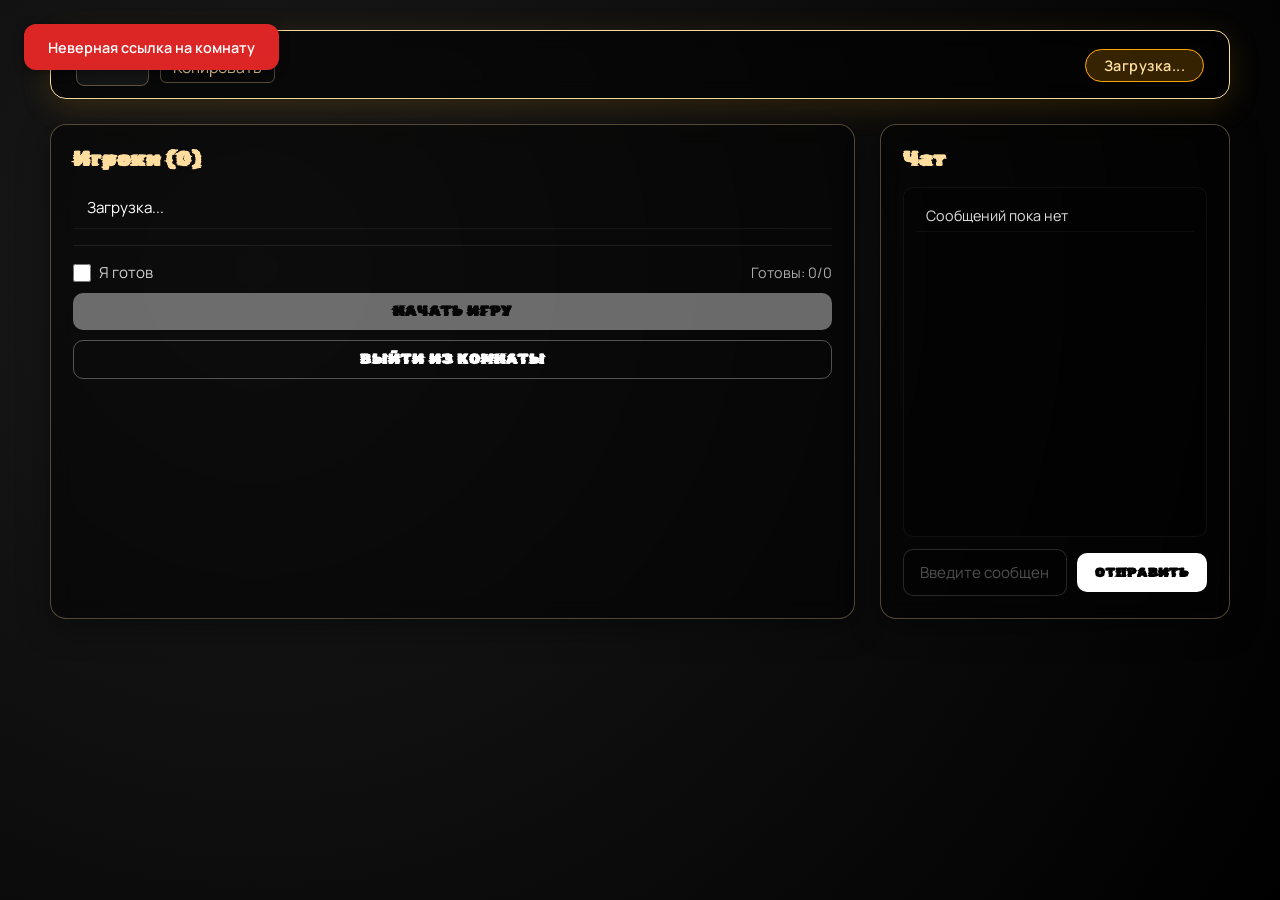
<file: room.html>
<!DOCTYPE html>
<html lang="ru">
<head>
    <meta charset="UTF-8">
    <meta name="viewport" content="width=device-width, initial-scale=1.0, user-scalable=no">
    <title>Бункер — Игровая комната</title>
    <link rel="preconnect" href="https://fonts.googleapis.com">
    <link rel="preconnect" href="https://fonts.gstatic.com" crossorigin>
    <link href="https://fonts.googleapis.com/css2?family=Rubik+Glitch&display=swap" rel="stylesheet">
    <link href="https://fonts.googleapis.com/css2?family=Manrope:wght@300;400;500;600;700;800&display=swap" rel="stylesheet">
    <style>
        /* ===== ОБЩИЕ СТИЛИ ===== */
        * {
            margin: 0;
            padding: 0;
            box-sizing: border-box;
        }

        body {
            background: #0a0a0a;
            background-image: radial-gradient(circle at 20% 30%, #1a1a1a 0%, #000000 100%);
            min-height: 100vh;
            font-family: 'Manrope', 'Segoe UI', Arial, sans-serif;
            color: #ffffff;
            padding: 20px;
        }

        /* ===== УВЕДОМЛЕНИЯ ===== */
        .notification {
            position: fixed;
            top: 1.5rem;
            left: 1.5rem;
            padding: 0.85rem 1.5rem;
            border-radius: 12px;
            font-weight: 600;
            font-size: 0.9rem;
            opacity: 0;
            transform: translateY(-12px);
            transition: opacity 0.3s, transform 0.3s;
            z-index: 9999;
            max-width: 340px;
            pointer-events: none;
            box-shadow: 0 2px 10px rgba(0,0,0,0.5);
            font-family: 'Manrope', sans-serif;
        }
        .notification.show { opacity: 1; transform: translateY(0); }
        .notification.info { background: #1d4ed8; color: #fff; }
        .notification.success { background: #059669; color: #fff; }
        .notification.warning { background: #d97706; color: #111; }
        .notification.error { background: #dc2626; color: #fff; }

        /* ===== ОСНОВНОЙ КОНТЕЙНЕР ===== */
        .room-container {
            max-width: 1200px;
            margin: 0 auto;
            padding: 10px;
        }

        /* ===== ШАПКА КОМНАТЫ ===== */
        .room-header {
            background: rgba(0, 0, 0, 0.6);
            backdrop-filter: blur(10px);
            border: 1px solid #FFDD9F;
            border-radius: 16px;
            padding: 15px 25px;
            margin-bottom: 25px;
            display: flex;
            justify-content: space-between;
            align-items: center;
            flex-wrap: wrap;
            gap: 12px;
            box-shadow: 0 8px 32px rgba(255, 166, 0, 0.15);
        }
        .room-code {
            font-family: 'Manrope', monospace;
            font-weight: 600;
            font-size: 1.6rem;
            color: #FFDD9F;
            letter-spacing: 2px;
            background: rgba(255,255,255,0.05);
            padding: 4px 16px;
            border-radius: 8px;
            border: 1px solid rgba(255, 221, 159, 0.3);
        }
        .copy-btn {
            background: none;
            border: none;
            color: #FFDD9F;
            font-size: 1rem;
            cursor: pointer;
            transition: 0.2s;
            margin-left: 8px;
            font-family: 'Manrope', sans-serif;
            padding: 4px 12px;
            border-radius: 6px;
            border: 1px solid rgba(255, 221, 159, 0.3);
        }
        .copy-btn:hover { background: rgba(255, 221, 159, 0.15); color: #ffffff; }
        .game-mode-badge {
            font-family: 'Manrope', sans-serif;
            background: rgba(255, 166, 0, 0.2);
            border: 1px solid #FFA600;
            padding: 6px 18px;
            border-radius: 20px;
            font-size: 0.9rem;
            font-weight: 600;
            color: #FFDD9F;
            letter-spacing: 0.5px;
        }

        /* ===== СЕТКИ ===== */
        .lobby-grid,
        .game-grid {
            display: grid;
            gap: 25px;
        }
        .lobby-grid {
            grid-template-columns: 1fr 350px;
        }
        .game-grid {
            grid-template-columns: 280px 1fr;
        }
        @media (max-width: 768px) {
            .lobby-grid, .game-grid { grid-template-columns: 1fr; }
        }

        /* ===== КАРТОЧКИ ===== */
        .players-card,
        .chat-card,
        .game-card {
            background: rgba(0, 0, 0, 0.5);
            backdrop-filter: blur(10px);
            border: 1px solid rgba(255, 221, 159, 0.3);
            border-radius: 16px;
            padding: 22px;
            box-shadow: 0 8px 32px rgba(0, 0, 0, 0.4);
        }
        .players-card h3,
        .chat-card h3,
        .game-card h3 {
            font-family: 'Rubik Glitch', cursive;
            font-size: 1.3rem;
            color: #FFDD9F;
            margin-bottom: 16px;
            letter-spacing: 1px;
        }

        /* ===== СПИСКИ ИГРОКОВ ===== */
        .players-list {
            max-height: 400px;
            overflow-y: auto;
            margin-bottom: 12px;
        }
        .player-item,
        .game-player-item {
            display: flex;
            justify-content: space-between;
            align-items: center;
            padding: 10px 14px;
            border-bottom: 1px solid rgba(255, 255, 255, 0.06);
            transition: 0.2s;
            font-size: 0.95rem;
        }
        .player-item:hover,
        .game-player-item:hover {
            background: rgba(255, 166, 0, 0.08);
            border-radius: 8px;
        }
        .player-info {
            display: flex;
            align-items: center;
            gap: 12px;
        }
        .player-status {
            width: 10px;
            height: 10px;
            border-radius: 50%;
            flex-shrink: 0;
        }
        .player-status.ready,
        .player-status.alive { background: #22c55e; }
        .player-status.not-ready,
        .player-status.eliminated { background: #ef4444; }

        .player-host-badge {
            font-family: 'Manrope', sans-serif;
            background: rgba(255, 166, 0, 0.25);
            color: #FFDD9F;
            font-size: 0.65rem;
            padding: 2px 10px;
            border-radius: 12px;
            font-weight: 600;
            letter-spacing: 0.5px;
        }
        .kick-btn {
            background: none;
            border: none;
            color: #ef4444;
            font-size: 1.1rem;
            cursor: pointer;
            transition: 0.2s;
            opacity: 0.6;
        }
        .kick-btn:hover { opacity: 1; transform: scale(1.1); }

        .game-player-item {
            cursor: pointer;
            border: 1px solid transparent;
            border-radius: 8px;
            margin-bottom: 4px;
        }
        .game-player-item.active {
            border-color: #FFA600;
            background: rgba(255, 166, 0, 0.15);
        }
        .game-player-item.eliminated {
            opacity: 0.4;
            text-decoration: line-through;
            cursor: default;
        }

        /* ===== ГОТОВНОСТЬ ===== */
        .ready-section {
            margin-top: 16px;
            padding-top: 16px;
            border-top: 1px solid rgba(255, 255, 255, 0.08);
            display: flex;
            justify-content: space-between;
            align-items: center;
            flex-wrap: wrap;
            gap: 10px;
        }
        .ready-section label {
            font-size: 0.95rem;
            color: #cccccc;
            display: flex;
            align-items: center;
            gap: 8px;
            cursor: pointer;
        }
        .ready-section input[type="checkbox"] {
            accent-color: #FFA600;
            width: 18px;
            height: 18px;
            cursor: pointer;
        }
        .ready-section span {
            font-size: 0.9rem;
            color: #aaaaaa;
        }

        /* ===== КНОПКИ ===== */
        .btn {
            display: inline-flex;
            align-items: center;
            justify-content: center;
            padding: 10px 22px;
            border: none;
            border-radius: 10px;
            font-family: 'Rubik Glitch', cursive;
            font-size: 0.9rem;
            font-weight: 600;
            cursor: pointer;
            transition: 0.25s ease;
            text-transform: uppercase;
            letter-spacing: 1px;
            text-decoration: none;
            gap: 8px;
            min-width: 120px;
        }
        .btn:disabled {
            opacity: 0.4;
            pointer-events: none;
        }
        .btn-primary {
            background: #ffffff;
            color: #000000;
        }
        .btn-primary:hover:not(:disabled) {
            background: #FFA600;
            transform: translateY(-2px);
            box-shadow: 0 6px 20px rgba(255, 166, 0, 0.35);
        }
        .btn-secondary {
            background: transparent;
            color: #ffffff;
            border: 1px solid rgba(255, 255, 255, 0.3);
        }
        .btn-secondary:hover:not(:disabled) {
            background: rgba(255, 255, 255, 0.08);
            border-color: #FFDD9F;
        }
        .start-game-btn,
        .leave-btn {
            width: 100%;
            margin-top: 10px;
        }

        /* ===== ЧАТ ===== */
        .chat-messages {
            height: 350px;
            overflow-y: auto;
            margin-bottom: 12px;
            background: rgba(0, 0, 0, 0.3);
            border-radius: 10px;
            padding: 12px;
            border: 1px solid rgba(255, 255, 255, 0.05);
        }
        .chat-message {
            padding: 6px 10px;
            border-bottom: 1px solid rgba(255, 255, 255, 0.04);
            font-size: 0.9rem;
            color: #dddddd;
        }
        .chat-message strong {
            color: #FFDD9F;
            font-weight: 600;
        }
        .chat-input-area {
            display: flex;
            gap: 10px;
            align-items: center;
        }
        .chat-input-area input {
            flex: 1;
            padding: 12px 16px;
            border-radius: 10px;
            border: 1px solid rgba(255, 255, 255, 0.15);
            background: rgba(0, 0, 0, 0.4);
            color: #ffffff;
            font-family: 'Manrope', sans-serif;
            font-size: 0.95rem;
            outline: none;
            transition: 0.2s;
            min-width: 0;
        }
        .chat-input-area input:focus {
            border-color: #FFA600;
            box-shadow: 0 0 12px rgba(255, 166, 0, 0.15);
        }
        .chat-input-area input::placeholder {
            color: rgba(255, 255, 255, 0.3);
        }
        .chat-input-area .btn {
            min-width: 100px;
            padding: 12px 18px;
            font-size: 0.8rem;
            flex-shrink: 0;
        }
        @media (max-width: 500px) {
            .chat-input-area .btn {
                min-width: 70px;
                padding: 10px 12px;
                font-size: 0.7rem;
            }
        }

        /* ===== ИГРОВЫЕ ЭЛЕМЕНТЫ ===== */
        .attributes-grid {
            display: grid;
            grid-template-columns: repeat(2, 1fr);
            gap: 12px;
            margin-top: 18px;
        }
        .attribute-card {
            background: rgba(0, 0, 0, 0.3);
            border: 1px solid rgba(255, 255, 255, 0.08);
            border-radius: 10px;
            padding: 14px;
            text-align: center;
            transition: 0.2s;
        }
        .attribute-card.hidden {
            cursor: pointer;
            border-style: dashed;
            opacity: 0.7;
        }
        .attribute-card.hidden:hover {
            border-color: #FFA600;
            background: rgba(255, 166, 0, 0.08);
            opacity: 1;
        }
        .attribute-card.revealed {
            border-color: #86efac;
            background: rgba(22, 163, 74, 0.12);
        }
        .attr-icon {
            font-size: 1.8rem;
            margin-bottom: 4px;
        }
        .attr-label {
            font-size: 0.65rem;
            color: #aaaaaa;
            text-transform: uppercase;
            letter-spacing: 0.5px;
        }
        .attr-value {
            font-weight: 600;
            font-size: 0.9rem;
            color: #ffffff;
            margin-top: 2px;
        }

        .game-actions {
            margin-top: 20px;
            display: flex;
            gap: 12px;
            justify-content: flex-end;
        }

        /* ===== ГОЛОСОВАНИЕ ===== */
        .voting-players {
            display: grid;
            grid-template-columns: repeat(auto-fill, minmax(200px, 1fr));
            gap: 15px;
            margin: 20px 0;
        }
        .voting-card {
            background: rgba(0, 0, 0, 0.4);
            border: 1px solid rgba(255, 255, 255, 0.08);
            border-radius: 14px;
            padding: 20px;
            text-align: center;
            transition: 0.2s;
        }
        .voting-card h4 {
            font-family: 'Manrope', sans-serif;
            font-size: 1.1rem;
            font-weight: 700;
            color: #ffffff;
            margin-bottom: 4px;
        }
        .voting-card p {
            font-size: 0.85rem;
            color: #aaaaaa;
            margin-bottom: 12px;
        }
        .voting-card .btn {
            min-width: 100%;
        }

        /* ===== РЕЗУЛЬТАТЫ ===== */
        .results-list {
            display: flex;
            flex-direction: column;
            gap: 10px;
        }
        .result-item {
            display: flex;
            justify-content: space-between;
            align-items: center;
            padding: 12px 16px;
            border-bottom: 1px solid rgba(255, 255, 255, 0.05);
            font-size: 1rem;
        }
        .result-survivor {
            color: #22c55e;
            font-weight: 700;
        }
        .result-eliminated {
            color: #ef4444;
        }

        /* ===== СКРЫТЫЕ ЭКРАНЫ ===== */
        .screen {
            display: none;
        }
        .screen.active {
            display: block;
        }

        /* ===== АДАПТИВ ===== */
        @media (max-width: 600px) {
            .room-header {
                flex-direction: column;
                align-items: stretch;
                text-align: center;
            }
            .room-code {
                font-size: 1.2rem;
                display: inline-block;
            }
            .attributes-grid {
                grid-template-columns: 1fr;
            }
            .voting-players {
                grid-template-columns: 1fr;
            }
            .btn {
                min-width: 100%;
            }
            .chat-input-area {
                flex-direction: column;
            }
            .chat-input-area .btn {
                min-width: 100%;
            }
        }
    </style>
</head>
<body>

<div class="notification" id="notification"></div>

<main class="room-container">
    <!-- Шапка комнаты -->
    <div class="room-header">
        <div>
            <span class="room-code" id="roomCodeDisplay">---</span>
            <button class="copy-btn" id="copyCodeBtn">Копировать</button>
        </div>
        <div>
            <span class="game-mode-badge" id="gameModeBadge">Загрузка...</span>
        </div>
    </div>

    <!-- Экран лобби -->
    <div id="lobbyScreen" class="screen active">
        <div class="lobby-grid">
            <div class="players-card">
                <h3>Игроки (<span id="playersCount">0</span>)</h3>
                <div class="players-list" id="playersList">
                    <div class="player-item">Загрузка...</div>
                </div>
                <div class="ready-section">
                    <label>
                        <input type="checkbox" id="readyCheckbox"> Я готов
                    </label>
                    <span id="readyStats">Готовы: 0/0</span>
                </div>
                <button class="btn btn-primary start-game-btn" id="startGameBtn" disabled>Начать игру</button>
                <button class="btn btn-secondary leave-btn" id="leaveRoomBtn">Выйти из комнаты</button>
            </div>

            <div class="chat-card">
                <h3>Чат</h3>
                <div class="chat-messages" id="chatMessages">
                    <div class="chat-message">Сообщений пока нет</div>
                </div>
                <div class="chat-input-area">
                    <input type="text" id="chatInput" placeholder="Введите сообщение...">
                    <button class="btn btn-primary" id="sendChatBtn">Отправить</button>
                </div>
            </div>
        </div>
    </div>

    <!-- Экран игры -->
    <div id="gameScreen" class="screen">
        <div class="game-grid">
            <div class="players-card">
                <h3>Игроки (<span id="gamePlayersCount">0</span>)</h3>
                <div class="players-list" id="gamePlayersList"></div>
                <div class="ready-section">
                    <span id="gameRoundInfo">Раунд: 1</span>
                    <span id="gameAliveInfo">Живых: 0</span>
                </div>
                <button class="btn btn-secondary leave-btn" id="gameLeaveBtn">Выйти из игры</button>
            </div>

            <div class="game-card">
                <div id="currentPlayerCard">
                    <p style="color: #888; text-align: center;">Выберите игрока слева</p>
                </div>
                <div class="game-actions" id="gameActions"></div>
            </div>
        </div>
    </div>

    <!-- Экран голосования -->
    <div id="votingScreen" class="screen">
        <div class="players-card">
            <h2>Голосование</h2>
            <p>Раунд <span id="votingRound">1</span> — выбывает 1 человек</p>
            <div id="votingPlayersList" class="voting-players"></div>
            <button class="btn btn-primary" id="confirmVotesBtn">Подтвердить голосование</button>
        </div>
    </div>

    <!-- Экран результатов -->
    <div id="resultsScreen" class="screen">
        <div class="players-card">
            <h2>Игра завершена!</h2>
            <div id="resultsList" class="results-list"></div>
            <button class="btn btn-primary" id="playAgainBtn">Играть снова</button>
            <button class="btn btn-secondary" id="backToLobbyBtn">Вернуться в лобби</button>
        </div>
    </div>
</main>

<script src="js/auth.js"></script>
<script>
// ==================== ROOM LOBBY + GAME ====================

const ROOMS_API = "api/rooms.php";

let currentRoom = {
    code: '',
    isHost: false,
    username: '',
    clientId: '',
    members: [],
    gameMode: 'classic',
    chat: []
};

let gameState = {
    phase: 'lobby', // lobby, game, voting, results
    players: [],
    currentPlayerIndex: 0,
    round: 1,
    bunkerCapacity: 0,
    catastrophe: null,
    eliminatedPlayers: [],
    voteCounts: {}
};

let pollInterval = null;
let joinCompleted = false;

function $(id) { return document.getElementById(id); }

function showNotification(msg, type = "info") {
    const notif = $("notification");
    if (!notif) return;
    notif.textContent = msg;
    notif.className = `notification ${type} show`;
    clearTimeout(notif._timeout);
    notif._timeout = setTimeout(() => notif.classList.remove("show"), 3000);
}

function escapeHtml(str) {
    if (!str) return '';
    return String(str).replace(/&/g, "&amp;").replace(/</g, "&lt;").replace(/>/g, "&gt;").replace(/"/g, "&quot;").replace(/'/g, "&#39;");
}

function getQueryParam(param) {
    const urlParams = new URLSearchParams(window.location.search);
    return urlParams.get(param);
}

async function apiRequest(action, payload = {}) {
    console.log(`[API] Request: ${action}`, payload);
    const response = await fetch(ROOMS_API, {
        method: "POST",
        headers: { "Content-Type": "application/json" },
        body: JSON.stringify({ action, ...payload })
    });
    const data = await response.json();
    console.log(`[API] Response ${action}:`, data);
    if (!data.ok) {
        throw new Error(data.error || "Ошибка запроса");
    }
    return data;
}

async function cleanupOldConnections(roomCode, username) {
    try {
        console.log(`[cleanup] Проверяем комнату ${roomCode} на наличие старых подключений ${username}`);
        
        const response = await fetch(ROOMS_API, {
            method: "POST",
            headers: { "Content-Type": "application/json" },
            body: JSON.stringify({ action: "getRoomState", roomCode: roomCode })
        });
        
        const data = await response.json();
        
        if (data.ok && data.room && data.room.members) {
            const oldMembers = data.room.members.filter(m => 
                m.username && m.username.toLowerCase() === username.toLowerCase()
            );
            
            if (oldMembers.length > 0) {
                console.log(`[cleanup] Найдено ${oldMembers.length} старых подключений, удаляем...`);
                for (const oldMember of oldMembers) {
                    try {
                        await fetch(ROOMS_API, {
                            method: "POST",
                            headers: { "Content-Type": "application/json" },
                            body: JSON.stringify({ action: "leave", roomCode: roomCode, clientId: oldMember.clientId })
                        });
                    } catch (e) {}
                }
                await new Promise(resolve => setTimeout(resolve, 500));
            }
        }
    } catch (error) {
        console.warn("[cleanup] Ошибка:", error);
    }
}

async function pollRoom() {
    if (!currentRoom.clientId || !currentRoom.code) return;
    
    try {
        const data = await apiRequest("poll", {
            roomCode: currentRoom.code,
            clientId: currentRoom.clientId
        });
        
        if (data.room) {
            updateRoomData(data.room);
        }
    } catch (error) {
        console.error("Poll error:", error);
        if (error.message.includes("не состоит")) {
            showNotification("Вы были отключены от комнаты", "warning");
            stopPolling();
            setTimeout(() => { window.location.href = "lobbies.html"; }, 2000);
        }
    }
}

function startPolling() {
    stopPolling();
    pollInterval = setInterval(pollRoom, 2000);
}

function stopPolling() {
    if (pollInterval) { clearInterval(pollInterval); pollInterval = null; }
}

function updateRoomData(roomData) {
    console.log("[updateRoomData] Получены данные:", roomData);
    
    currentRoom.code = roomData.code || currentRoom.code;
    currentRoom.gameMode = roomData.gameMode || 'classic';
    currentRoom.members = roomData.members || [];
    currentRoom.chat = roomData.chat || [];
    
    const currentMember = currentRoom.members.find(m => m.clientId === currentRoom.clientId);
    currentRoom.isHost = currentMember?.isHost || false;
    
    // Проверяем, началась ли игра
    if (roomData.game && roomData.game.phase && roomData.game.phase !== 'setup') {
        gameState.phase = roomData.game.phase;
        gameState.players = roomData.game.players || [];
        gameState.round = roomData.game.round || 1;
        gameState.bunkerCapacity = roomData.game.bunkerCapacity || 0;
        gameState.currentPlayerIndex = roomData.game.currentPlayerIndex || 0;
        
        showGameScreen();
    } else {
        renderPlayersList();
        renderChat();
        updateReadyUI();
    }
    
    const modeBadge = $("gameModeBadge");
    if (modeBadge) {
        modeBadge.textContent = currentRoom.gameMode === 'classic' ? "Классический" : "Не классика";
    }
}

function showGameScreen() {
    document.querySelectorAll('.screen').forEach(s => s.classList.remove('active'));
    
    if (gameState.phase === 'game') {
        $("gameScreen").classList.add('active');
        renderGameUI();
    } else if (gameState.phase === 'voting') {
        $("votingScreen").classList.add('active');
        renderVotingUI();
    } else if (gameState.phase === 'results') {
        $("resultsScreen").classList.add('active');
        renderResultsUI();
    } else {
        $("lobbyScreen").classList.add('active');
    }
}

function renderPlayersList() {
    const container = $("playersList");
    const playersCountSpan = $("playersCount");
    
    if (!container) return;
    
    playersCountSpan.textContent = currentRoom.members.length;
    
    if (currentRoom.members.length === 0) {
        container.innerHTML = '<div class="player-item">Нет игроков</div>';
        return;
    }
    
    container.innerHTML = currentRoom.members.map(member => {
        const isCurrentUser = member.clientId === currentRoom.clientId;
        const showKickButton = currentRoom.isHost && !member.isHost && !isCurrentUser;
        
        return `
            <div class="player-item">
                <div class="player-info">
                    <div class="player-status ${member.ready ? 'ready' : 'not-ready'}"></div>
                    <span>${escapeHtml(member.username)}</span>
                    ${member.isHost ? '<span class="player-host-badge">Хост</span>' : ''}
                    ${isCurrentUser ? '<span style="font-size:0.7rem; color:#888;"> (Вы)</span>' : ''}
                </div>
                ${showKickButton ? `<button class="kick-btn" data-client-id="${member.clientId}">✕</button>` : ''}
            </div>
        `;
    }).join("");
    
    document.querySelectorAll(".kick-btn").forEach(btn => {
        btn.addEventListener("click", async (e) => {
            const clientId = btn.dataset.clientId;
            if (confirm("Выгнать игрока?")) {
                await kickPlayer(clientId);
            }
        });
    });
}

async function kickPlayer(clientId) {
    try {
        await apiRequest("gameAction", {
            roomCode: currentRoom.code,
            clientId: currentRoom.clientId,
            type: "kickPlayer",
            payload: { targetClientId: clientId }
        });
        showNotification("Игрок выгнан", "success");
    } catch (error) {
        showNotification(error.message, "error");
    }
}

function renderChat() {
    const container = $("chatMessages");
    if (!container) return;
    
    if (!currentRoom.chat || currentRoom.chat.length === 0) {
        container.innerHTML = '<div class="chat-message">Сообщений пока нет</div>';
        return;
    }
    
    container.innerHTML = currentRoom.chat.map(msg => `
        <div class="chat-message">
            <strong>${escapeHtml(msg.username)}</strong>: ${escapeHtml(msg.message)}
        </div>
    `).join("");
    
    container.scrollTop = container.scrollHeight;
}

async function sendMessage() {
    const input = $("chatInput");
    const message = input.value.trim();
    if (!message) return;
    
    try {
        await apiRequest("gameAction", {
            roomCode: currentRoom.code,
            clientId: currentRoom.clientId,
            type: "sendMessage",
            payload: { message: message }
        });
        input.value = "";
    } catch (error) {
        showNotification(error.message, "error");
    }
}

async function toggleReady() {
    const checkbox = $("readyCheckbox");
    const isReady = checkbox.checked;
    
    try {
        await apiRequest("setReady", {
            roomCode: currentRoom.code,
            clientId: currentRoom.clientId,
            ready: isReady
        });
    } catch (error) {
        showNotification(error.message, "error");
        checkbox.checked = !isReady;
    }
}

function updateReadyUI() {
    const checkbox = $("readyCheckbox");
    const readyStats = $("readyStats");
    const startBtn = $("startGameBtn");
    
    if (!checkbox || !readyStats) return;
    
    const currentMember = currentRoom.members.find(m => m.clientId === currentRoom.clientId);
    if (currentMember) {
        checkbox.checked = currentMember.ready || false;
    }
    
    const readyCount = currentRoom.members.filter(m => m.ready).length;
    const totalCount = currentRoom.members.length;
    readyStats.textContent = `Готовы: ${readyCount}/${totalCount}`;
    
    if (startBtn) {
        if (!currentRoom.isHost) {
            startBtn.disabled = true;
            startBtn.textContent = "Начать игру (только хост)";
        } else {
            const allReady = totalCount >= 2 && currentRoom.members.every(m => m.ready);
            startBtn.disabled = !allReady;
            startBtn.textContent = allReady ? "Начать игру" : "Ждём готовности...";
        }
    }
}

async function startGame() {
    if (!currentRoom.isHost) {
        showNotification("Только хост может начать игру", "warning");
        return;
    }
    
    const allReady = currentRoom.members.length >= 2 && currentRoom.members.every(m => m.ready);
    if (!allReady) {
        showNotification("Не все игроки готовы", "warning");
        return;
    }
    
    const playerNames = currentRoom.members.map(m => m.username);
    const bunkerCapacity = playerNames.length === 3 ? 1 : Math.ceil(playerNames.length / 2);
    
    // Создаём игроков со стартовыми карточками
    const players = playerNames.map(name => ({
        playerName: name,
        isEliminated: false,
        revealed: {
            profession: false,
            health: false,
            hobby: false,
            luggage: false,
            phobiaFact: false,
            actionCard: false
        },
        profession: { name: "Профессия", description: "Будет назначена" },
        health: { name: "Здоровье", description: "Будет назначено" },
        hobby: { name: "Хобби", description: "Будет назначено" },
        luggage: { name: "Багаж", description: "Будет назначен" },
        phobiaFact: { name: "Факт/Фобия", description: "Будет назначен" },
        actionCard: { name: "Карта действия", description: "Будет назначена", icon: "🎴" }
    }));
    
    const gameData = {
        phase: "game",
        players: players,
        round: 1,
        bunkerCapacity: bunkerCapacity,
        startedAt: Date.now(),
        currentPlayerIndex: 0,
        turnRevealed: false,
        roundPlayedPlayers: {},
        revealsThisRound: {},
        voteCounts: {},
        voterChoices: {},
        tieCandidates: [],
        eliminatedPlayers: []
    };
    
    try {
        await apiRequest("startGame", {
            roomCode: currentRoom.code,
            clientId: currentRoom.clientId,
            game: gameData
        });
        showNotification("Игра начинается!", "success");
    } catch (error) {
        showNotification(error.message, "error");
    }
}

function renderGameUI() {
    const playersList = $("gamePlayersList");
    const playersCount = $("gamePlayersCount");
    const roundInfo = $("gameRoundInfo");
    const aliveInfo = $("gameAliveInfo");
    
    if (!playersList) return;
    
    const aliveCount = gameState.players.filter(p => !p.isEliminated).length;
    playersCount.textContent = gameState.players.length;
    roundInfo.textContent = `Раунд: ${gameState.round}`;
    aliveInfo.textContent = `Живых: ${aliveCount}`;
    
    playersList.innerHTML = gameState.players.map((player, idx) => `
        <div class="game-player-item ${idx === gameState.currentPlayerIndex ? 'active' : ''} ${player.isEliminated ? 'eliminated' : ''}" data-index="${idx}">
            <div class="player-status ${player.isEliminated ? 'eliminated' : 'alive'}"></div>
            <span>${escapeHtml(player.playerName)}</span>
        </div>
    `).join("");
    
    document.querySelectorAll(".game-player-item").forEach(el => {
        el.addEventListener("click", () => {
            const idx = parseInt(el.dataset.index);
            if (!gameState.players[idx].isEliminated) {
                gameState.currentPlayerIndex = idx;
                renderCurrentPlayerCard();
                renderGameUI(); // Обновляем активный класс
            }
        });
    });
    
    renderCurrentPlayerCard();
}

function renderCurrentPlayerCard() {
    const container = $("currentPlayerCard");
    const actions = $("gameActions");
    
    if (!container) return;
    
    const player = gameState.players[gameState.currentPlayerIndex];
    if (!player) return;
    
    const isCurrentTurn = player.playerName === currentRoom.username && !player.isEliminated;
    
    const attrs = [
        { key: "profession", icon: "💼", label: "Профессия", value: player.profession?.name || "???" },
        { key: "health", icon: "❤️", label: "Здоровье", value: player.health?.name || "???" },
        { key: "hobby", icon: "🎯", label: "Хобби", value: player.hobby?.name || "???" },
        { key: "luggage", icon: "🎒", label: "Багаж", value: player.luggage?.name || "???" },
        { key: "phobiaFact", icon: "🔮", label: "Факт/Фобия", value: player.phobiaFact?.name || "???" },
        { key: "actionCard", icon: "🎴", label: "Карта действия", value: player.actionCard?.name || "???" }
    ];
    
    container.innerHTML = `
        <h3 style="font-family: 'Rubik Glitch', cursive; color: #FFDD9F; margin-bottom: 8px;">${escapeHtml(player.playerName)}</h3>
        <div class="attributes-grid">
            ${attrs.map(attr => `
                <div class="attribute-card ${player.revealed[attr.key] ? 'revealed' : 'hidden'}">
                    <div class="attr-icon">${attr.icon}</div>
                    <div class="attr-label">${attr.label}</div>
                    <div class="attr-value">${player.revealed[attr.key] ? escapeHtml(attr.value) : "???"}</div>
                </div>
            `).join("")}
        </div>
    `;
    
    // Добавляем обработчики для скрытых атрибутов (только если это ход текущего игрока)
    if (isCurrentTurn && gameState.phase === 'game') {
        document.querySelectorAll(".attribute-card.hidden").forEach((card, idx) => {
            card.style.cursor = "pointer";
            card.addEventListener("click", async () => {
                const key = attrs[idx].key;
                if (gameState.round === 1 && key !== 'profession') {
                    showNotification("В 1-м раунде можно раскрыть только профессию", "warning");
                    return;
                }
                await revealAttribute(key);
            });
        });
    }
    
    if (isCurrentTurn && gameState.phase === 'game') {
        actions.innerHTML = `<button class="btn btn-primary" id="endTurnBtn">Завершить ход</button>`;
        $("endTurnBtn")?.addEventListener("click", endTurn);
    } else {
        actions.innerHTML = "";
    }
}

async function revealAttribute(key) {
    try {
        await apiRequest("gameAction", {
            roomCode: currentRoom.code,
            clientId: currentRoom.clientId,
            type: "revealAttribute",
            payload: { key: key }
        });
        showNotification(`Атрибут "${key}" раскрыт!`, "success");
    } catch (error) {
        showNotification(error.message, "error");
    }
}

async function endTurn() {
    try {
        await apiRequest("gameAction", {
            roomCode: currentRoom.code,
            clientId: currentRoom.clientId,
            type: "nextPlayer",
            payload: {}
        });
    } catch (error) {
        showNotification(error.message, "error");
    }
}

function renderVotingUI() {
    const container = $("votingPlayersList");
    const roundSpan = $("votingRound");
    
    if (!container) return;
    
    roundSpan.textContent = gameState.round;
    
    const alivePlayers = gameState.players.filter(p => !p.isEliminated);
    
    container.innerHTML = alivePlayers.map(player => `
        <div class="voting-card" data-name="${escapeHtml(player.playerName)}">
            <h4>${escapeHtml(player.playerName)}</h4>
            <p>${player.profession?.name || "???"}</p>
            <button class="btn btn-secondary vote-btn" data-name="${escapeHtml(player.playerName)}">Голосовать</button>
        </div>
    `).join("");
    
    document.querySelectorAll(".vote-btn").forEach(btn => {
        btn.addEventListener("click", async () => {
            const targetName = btn.dataset.name;
            await castVote(targetName);
        });
    });
    
    $("confirmVotesBtn")?.addEventListener("click", confirmVotes);
}

async function castVote(targetName) {
    try {
        await apiRequest("gameAction", {
            roomCode: currentRoom.code,
            clientId: currentRoom.clientId,
            type: "castVote",
            payload: { targetName: targetName }
        });
        showNotification(`Голос за ${targetName} отдан`, "success");
    } catch (error) {
        showNotification(error.message, "error");
    }
}

async function confirmVotes() {
    // В онлайн-режиме голосование завершается автоматически
    showNotification("Голосование завершено", "info");
}

function renderResultsUI() {
    const container = $("resultsList");
    if (!container) return;
    
    const survivors = gameState.players.filter(p => !p.isEliminated);
    const eliminated = gameState.players.filter(p => p.isEliminated);
    
    container.innerHTML = `
        <h3 style="font-family: 'Rubik Glitch', cursive; color: #FFDD9F; margin: 12px 0 6px;">Выжившие (попали в бункер)</h3>
        ${survivors.map(p => `<div class="result-item result-survivor">${escapeHtml(p.playerName)}</div>`).join("")}
        <h3 style="font-family: 'Rubik Glitch', cursive; color: #FFDD9F; margin: 12px 0 6px;">Не попали в бункер</h3>
        ${eliminated.map(p => `<div class="result-item result-eliminated">${escapeHtml(p.playerName)}</div>`).join("")}
    `;
    
    $("playAgainBtn")?.addEventListener("click", resetGame);
    $("backToLobbyBtn")?.addEventListener("click", () => window.location.href = "lobbies.html");
}

async function resetGame() {
    try {
        await apiRequest("gameAction", {
            roomCode: currentRoom.code,
            clientId: currentRoom.clientId,
            type: "resetGame",
            payload: {}
        });
        window.location.reload();
    } catch (error) {
        showNotification(error.message, "error");
    }
}

async function leaveRoom() {
    if (confirm("Выйти из комнаты?")) {
        stopPolling();
        try {
            await apiRequest("leave", { roomCode: currentRoom.code, clientId: currentRoom.clientId });
        } catch (e) {}
        window.location.href = "lobbies.html";
    }
}

function copyRoomCode() {
    if (currentRoom.code) {
        navigator.clipboard.writeText(currentRoom.code);
        showNotification("Код скопирован!", "success");
    }
}

async function initRoom() {
    if (joinCompleted) return;
    
    const roomCode = getQueryParam("room");
    const username = getQueryParam("name");
    
    if (!roomCode || !username) {
        showNotification("Неверная ссылка на комнату", "error");
        setTimeout(() => { window.location.href = "lobbies.html"; }, 2000);
        return;
    }
    
    currentRoom.username = decodeURIComponent(username);
    currentRoom.code = roomCode;
    
    $("roomCodeDisplay").textContent = roomCode;
    
    try {
        await cleanupOldConnections(roomCode, currentRoom.username);
        await new Promise(resolve => setTimeout(resolve, 300));
        
        const data = await apiRequest("join", {
            roomCode: roomCode,
            username: currentRoom.username
        });
        
        currentRoom.clientId = data.clientId;
        currentRoom.username = data.username || currentRoom.username;
        joinCompleted = true;
        
        if (data.room) {
            updateRoomData(data.room);
        }
        
        startPolling();
        showNotification(`Вы вошли в комнату ${roomCode}`, "success");
    } catch (error) {
        console.error("[initRoom] Ошибка:", error);
        showNotification(error.message, "error");
        setTimeout(() => { window.location.href = "lobbies.html"; }, 2000);
    }
}

function bindEvents() {
    $("sendChatBtn")?.addEventListener("click", sendMessage);
    $("chatInput")?.addEventListener("keypress", (e) => { if (e.key === "Enter") sendMessage(); });
    $("readyCheckbox")?.addEventListener("change", toggleReady);
    $("startGameBtn")?.addEventListener("click", startGame);
    $("leaveRoomBtn")?.addEventListener("click", leaveRoom);
    $("gameLeaveBtn")?.addEventListener("click", leaveRoom);
    $("copyCodeBtn")?.addEventListener("click", copyRoomCode);
}

document.addEventListener("DOMContentLoaded", () => {
    bindEvents();
    initRoom();
});
</script>
</body>
</html>
</file>
